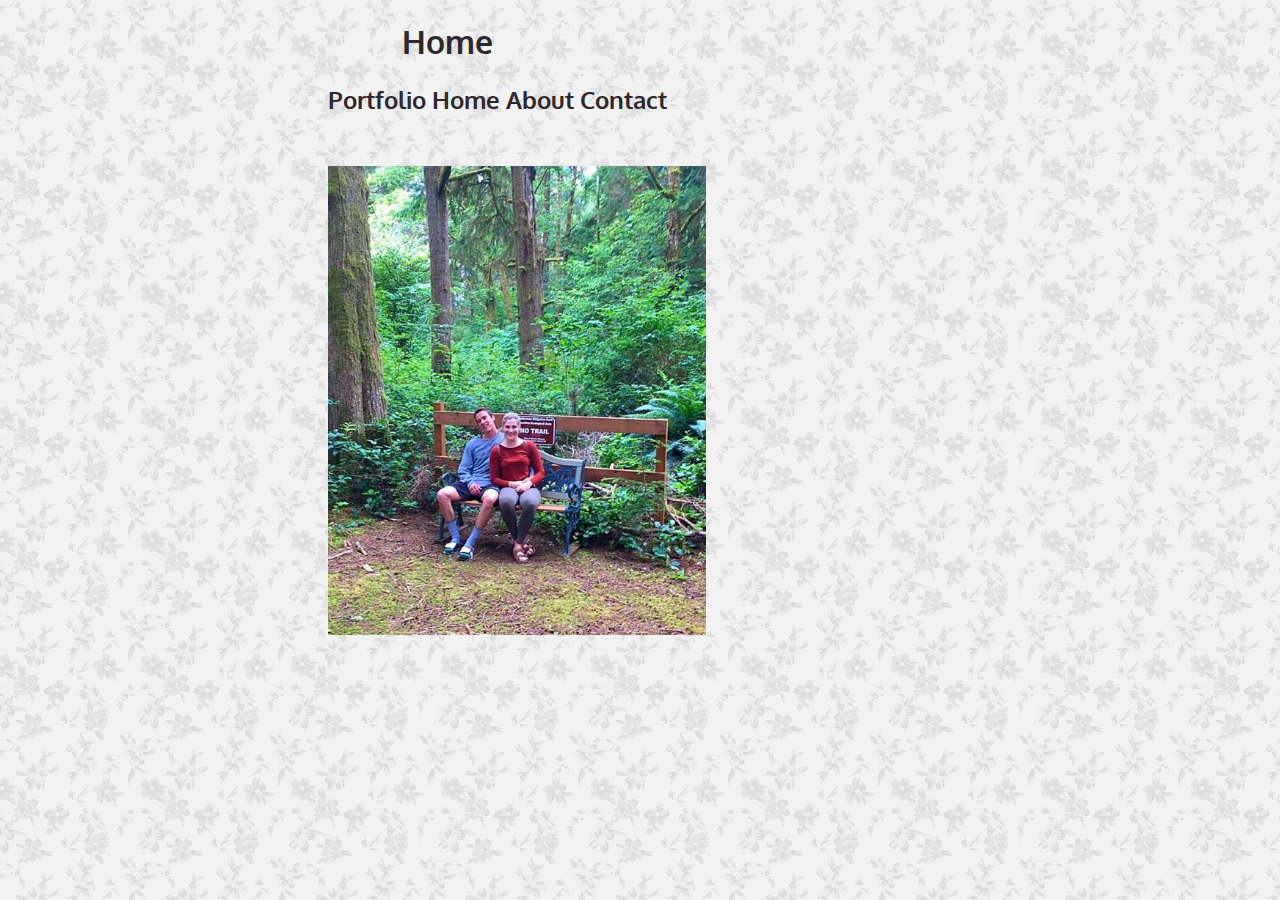
<file: index.html>
<!DOCTYPE html>
<html lang="en">
<head>
    <meta charset="UTF-8">
     <meta name="viewport" content="width=device-width, initial-scale=1">
    <title>About Me</title>
    
    <link rel="stylesheet" href="/css/styles.css" />
    <link href="https://fonts.googleapis.com/css?family=Oxygen" rel="stylesheet">

    
</head>
<body>
 
<h1>Home</h1> 
   
   <div class="links">
   <h2>
       <a href="portfolio.html">Portfolio</a>
       <a href="index.html">Home</a>
       <a href="about.html">About</a>
       <a href="contact.html">Contact</a>      
   </h2> 
    </div>

  <div class="homepage">
       <img src="img/homep.jpg" alt="">  
  </div> 
 
         
</body>
</html>
</file>
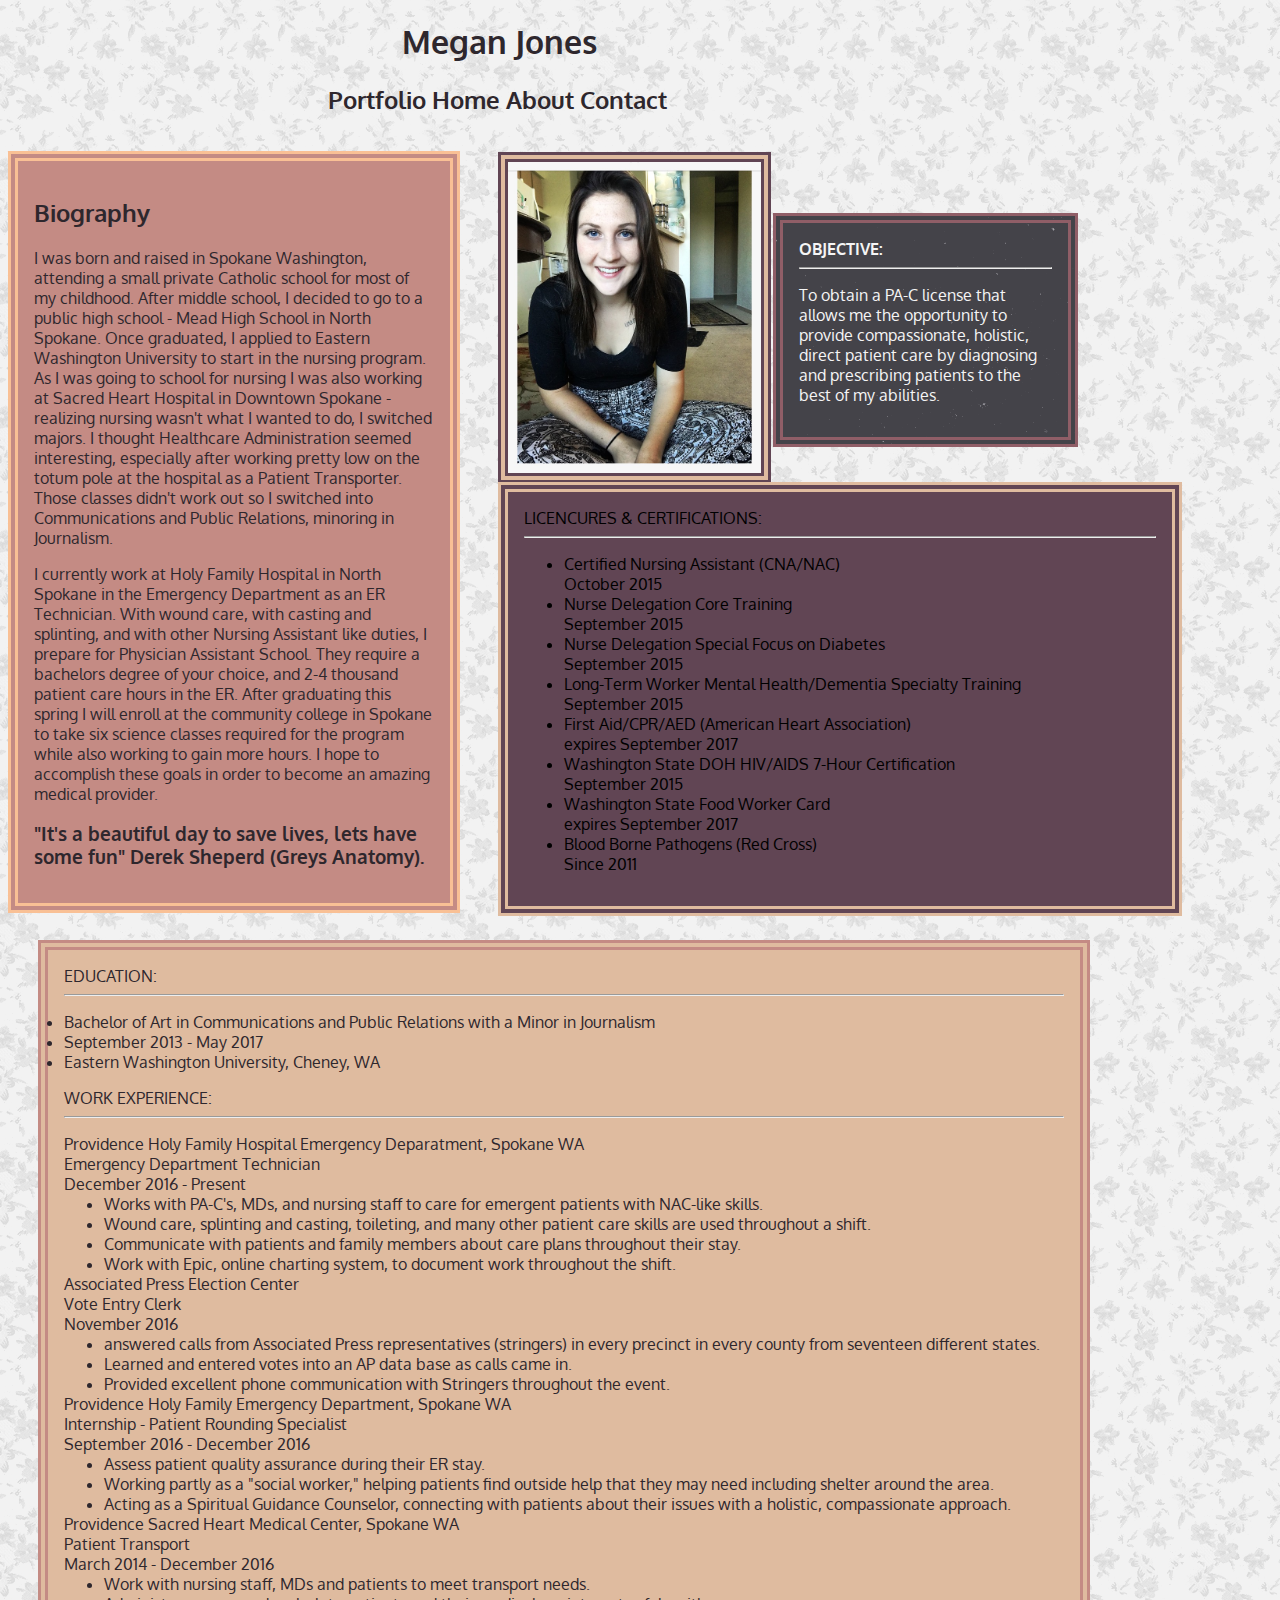
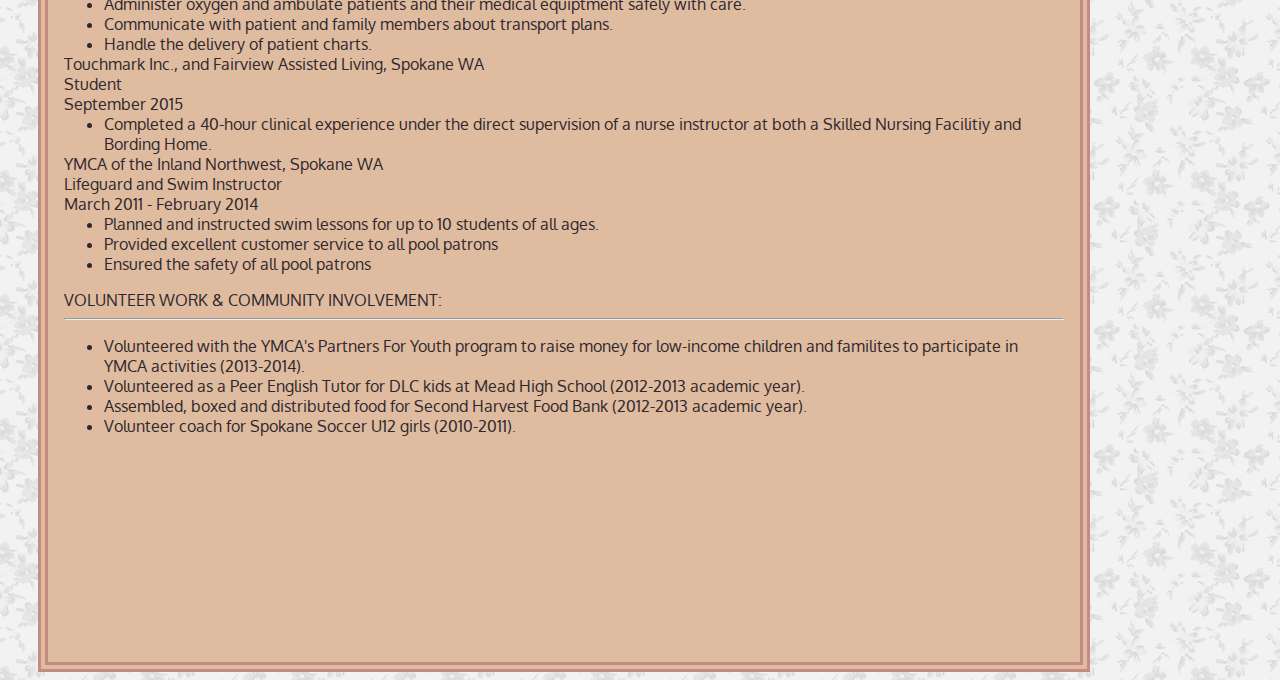
<file: about.html>
<!DOCTYPE html>
<html lang="en">
<head>
    <meta charset="UTF-8">
    <meta name="viewport" content="width=device-width, initial-scale=1">
    <title>Megan Jones</title>
    
    <link rel="stylesheet" href="/css/styles.css" />
    <link href="https://fonts.googleapis.com/css?family=Oxygen" rel="stylesheet">
    
</head>
<body>
<main>
<h1>Megan Jones</h1> 
<div class="links">
   <h2>
       <a href="portfolio.html">Portfolio</a>
       <a href="index.html">Home</a>
       <a href="about.html">About</a>
       <a href="contact.html">Contact</a>   
   </h2>
</div>


<article>   
<section class="bio">
<h2>Biography</h2>

<p>I was born and raised in Spokane Washington, attending a small private Catholic school for most of my childhood. After middle school, I decided to go to a public high school - Mead High School in North Spokane. Once graduated, I applied to Eastern Washington University to start in the nursing program. As I was going to school for nursing I was also working at Sacred Heart Hospital in Downtown Spokane - realizing nursing wasn't what I wanted to do, I switched majors. I thought Healthcare Administration seemed interesting, especially after working pretty low on the totum pole at the hospital as a Patient Transporter. Those classes didn't work out so I switched into Communications and Public Relations, minoring in Journalism. </p>
<p> I currently work at Holy Family Hospital in North Spokane in the Emergency Department as an ER Technician. With wound care, with casting and splinting, and with other Nursing Assistant like duties, I prepare for Physician Assistant School. They require a bachelors degree of your choice, and 2-4 thousand patient care hours in the ER. After graduating this spring I will enroll at the community college in Spokane to take six science classes required for the program while also working to gain more hours. I hope to accomplish these goals in order to become an amazing medical provider.</p>

<h3>"It's a beautiful day to save lives, lets have some fun" Derek Sheperd (Greys Anatomy).</h3>
   </section>
    <section> <img src="/img/megan.jpg" alt="Megan Jones"> </section>
    <section class="objective">
     <strong>OBJECTIVE:</strong><hr>
<p class="ob">To obtain a PA-C license that allows me the opportunity to provide compassionate, holistic, direct patient care by diagnosing and prescribing patients to the best of my abilities.</p>
    
    </section>
    
<section class="certs">
  LICENCURES & CERTIFICATIONS:<hr> 
<ul>
<li>Certified Nursing Assistant (CNA/NAC)</li>                            October 2015 
<li>Nurse Delegation Core Training </li>                                   September 2015
<li>Nurse Delegation Special Focus on Diabetes</li>                       September 2015  
<li>Long-Term Worker Mental Health/Dementia Specialty Training</li>       September 2015
<li>First Aid/CPR/AED (American Heart Association) </li>                  expires September 2017
<li>Washington State DOH HIV/AIDS 7-Hour Certification</li>               September 2015
<li>Washington State Food Worker Card  </li>                              expires September 2017
<li>Blood Borne Pathogens (Red Cross)</li>                                Since 2011
        
</ul>   
    
</section>


<div id="resume">
EDUCATION:<hr>
<p><li>Bachelor of Art in Communications and Public Relations with a Minor in Journalism</li> 
<li>September 2013 - May 2017 </li>
<li>Eastern Washington University, Cheney, WA </li> </p>

WORK EXPERIENCE:<hr>
<dl>
    <dt>Providence Holy Family Hospital Emergency Deparatment, Spokane WA <br> Emergency Department Technician <br> December 2016 - Present</dt>
        <ul>
            <li>Works with PA-C's, MDs, and nursing staff to care for emergent patients with NAC-like skills.</li>
            <li>Wound care, splinting and casting, toileting, and many other patient care skills are used throughout a shift.</li>
            <li>Communicate with patients and family members about care plans throughout their stay.</li>
            <li>Work with Epic, online charting system, to document work throughout the shift.</li>
        </ul>
    <dt>Associated Press Election Center <br> Vote Entry Clerk <br> November 2016</dt>
        <ul>
            <li>answered calls from Associated Press representatives (stringers) in every precinct in every county from seventeen different states.</li>
            <li>Learned and entered votes into an AP data base as calls came in.</li>
            <li>Provided excellent phone communication with Stringers throughout the event.</li> 
        </ul>
    <dt>Providence Holy Family Emergency Department, Spokane WA <br> Internship - Patient Rounding Specialist <br> September 2016 - December 2016</dt>
        <ul>
            <li>Assess patient quality assurance during their ER stay.</li>
            <li>Working partly as a "social worker," helping patients find outside help that they may need including shelter around the area. </li>
            <li>Acting as a Spiritual Guidance Counselor, connecting with patients about their issues with a holistic, compassionate approach.</li>
        </ul>
    <dt>Providence Sacred Heart Medical Center, Spokane WA <br> Patient Transport <br> March 2014 - December 2016</dt>
        <ul>
            <li>Work with nursing staff, MDs and patients to meet transport needs.</li>
            <li>Administer oxygen and ambulate patients and their medical equiptment safely with care.</li>
            <li>Communicate with patient and family members about transport plans.</li>
            <li>Handle the delivery of patient charts.</li>
            
        </ul>
    <dt>Touchmark Inc., and Fairview Assisted Living, Spokane WA <br>Student <br> September 2015</dt>
        <ul>
            <li>Completed a 40-hour clinical experience under the direct supervision of a nurse instructor at both a Skilled Nursing Facilitiy and Bording Home.</li>
        </ul>
    <dt>YMCA of the Inland Northwest, Spokane WA <br> Lifeguard and Swim Instructor <br>March 2011 - February 2014</dt>
        <ul>
            <li>Planned and instructed swim lessons for up to 10 students of all ages.</li>
            <li>Provided excellent customer service to all pool patrons</li>
            <li>Ensured the safety of all pool patrons</li>
        </ul>
    </dl> 
    VOLUNTEER WORK & COMMUNITY INVOLVEMENT: <hr>
   <ul>
       <li>Volunteered with the YMCA's Partners For Youth program to raise money for low-income children and familites to participate in YMCA activities (2013-2014).</li>
       <li>Volunteered as a Peer English Tutor for DLC kids at Mead High School (2012-2013 academic year).</li>
       <li>Assembled, boxed and distributed food for Second Harvest Food Bank (2012-2013 academic year).</li>
       <li>Volunteer coach for Spokane Soccer U12 girls (2010-2011).</li> 
   </ul>
    
</div>
    </article>
    </main>
   
</body>
</html>
</file>
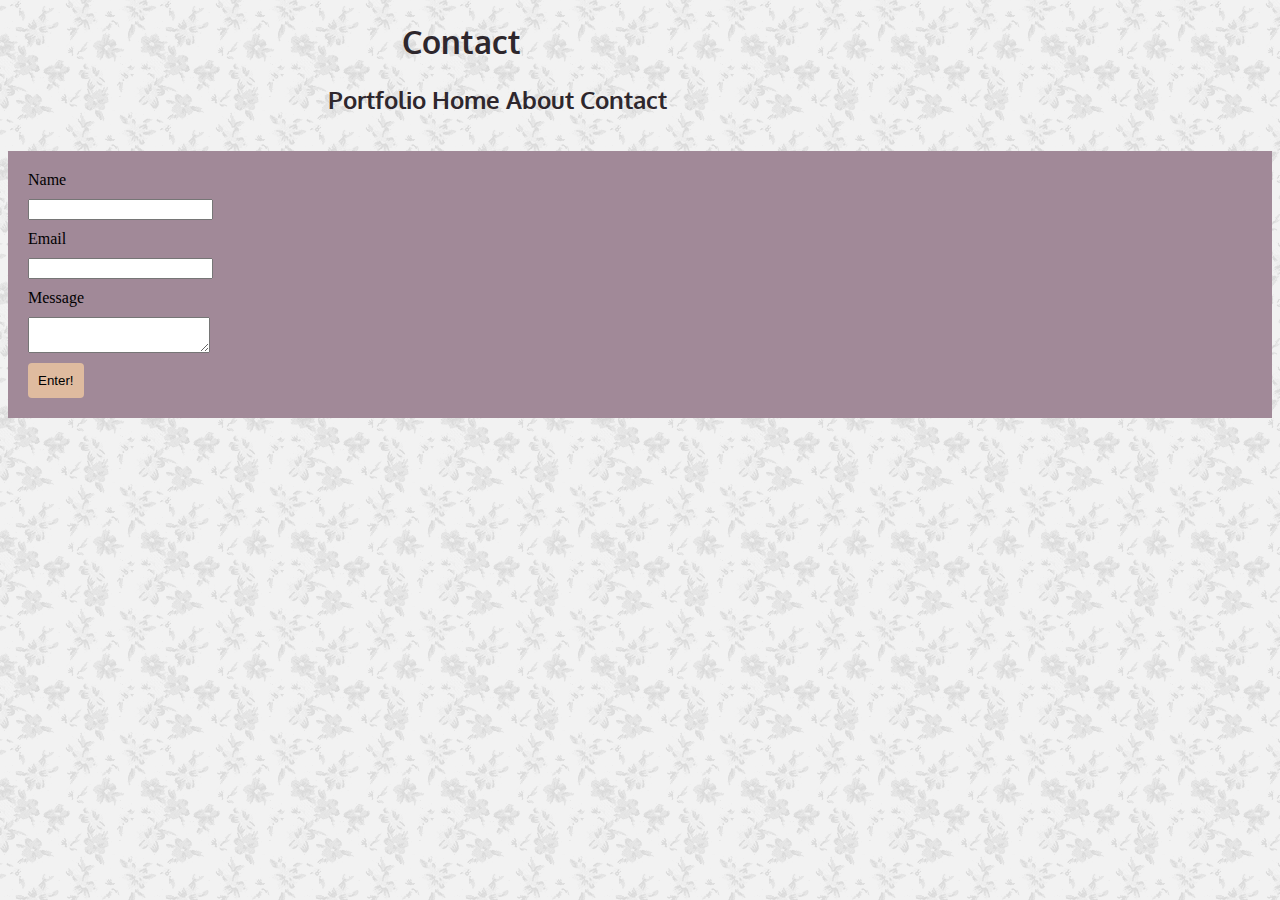
<file: contact.html>
<!DOCTYPE html>
<html lang="en">
<head>
    <meta charset="UTF-8">
     <meta name="viewport" content="width=device-width, initial-scale=1">
    <title>About Me</title>
    
    <link rel="stylesheet" href="/css/styles.css" />
    <link href="https://fonts.googleapis.com/css?family=Oxygen" rel="stylesheet">

    
</head>
<body>
 
<h1>Contact</h1> 
    
    <div class="links">
        <h2>
         <a href="portfolio.html">Portfolio</a>
       <a href="index.html">Home</a>
       <a href="about.html">About</a>
       <a href="contact.html">Contact</a>     
      </h2>
          
    </div>
      
 <form method="POST" action="http://formspree.io/mjones009@eagles.ewu.edu">
      <label for="name">Name</label>
      <input type="input" name="name"/>

    <label for="email">Email</label>
    <input type="input" name="email"/>

    <label for="message">Message</label>
    <textarea name="message"></textarea>

    <input type="submit" value="Enter!" />
    
      
      </form>
   

    
          
</body>
</html>
</file>
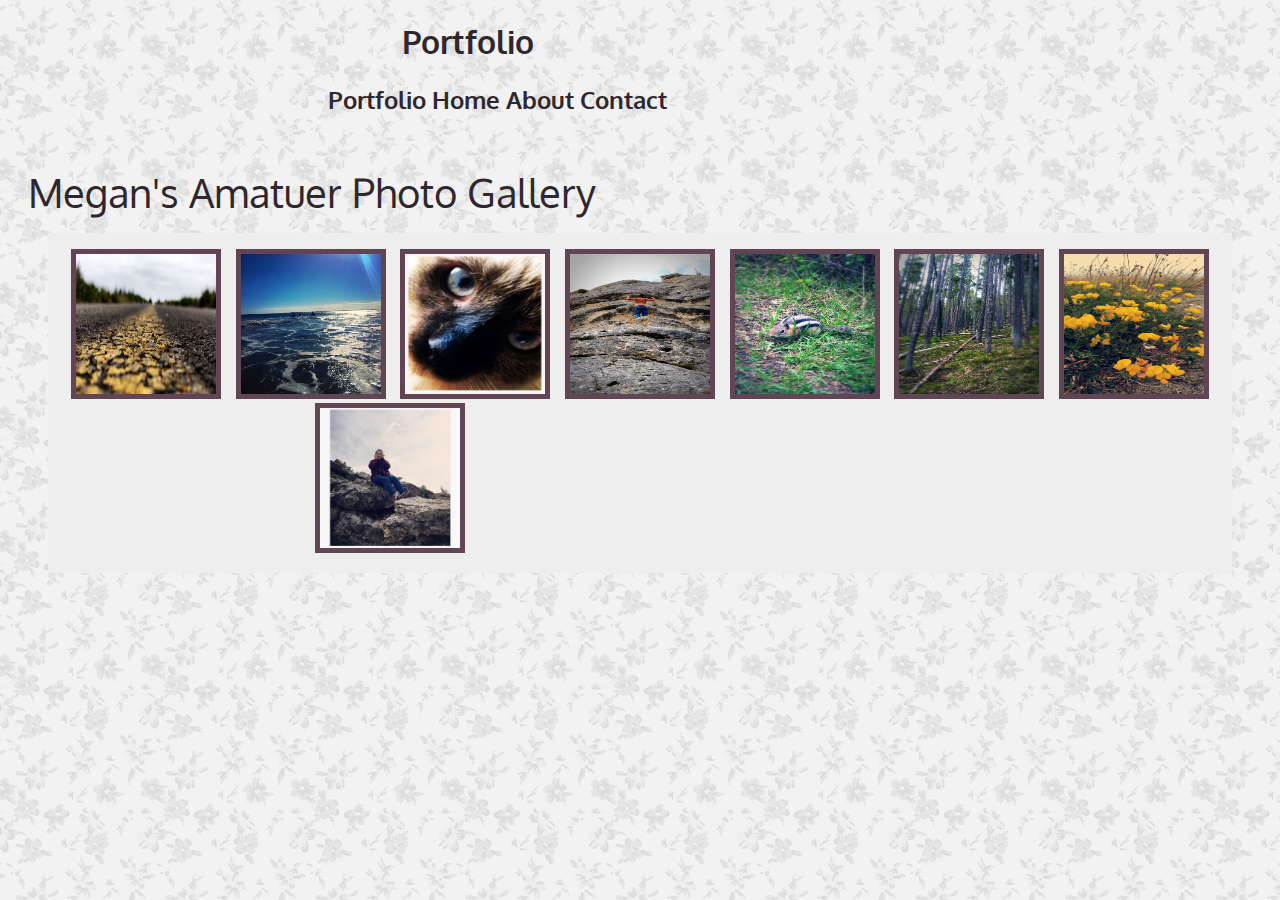
<file: portfolio.html>
<!DOCTYPE html>
<html lang="en">
<head>
    <meta charset="UTF-8">
     <meta name="viewport" content="width=device-width, initial-scale=1">
    <title>Portfolio</title>
    
    <link rel="stylesheet" href="css/gallery-styles.css" />
    <link href="https://fonts.googleapis.com/css?family=Oxygen" rel="stylesheet">
    
</head>
<body>
    <h1>Portfolio</h1>
    
    <div class="links">
    <h2>
       <a href="portfolio.html">Portfolio</a>
       <a href="index.html">Home</a>
       <a href="about.html">About</a>
       <a href="contact.html">Contact</a>   
    </h2>
    </div>
    
    <div class="megan">Megan's Amatuer Photo Gallery</div>
    
    <figure>

    <!-- Thumbnail 2 -->
    <a href="#item-2">
      <img src="img/1.jpg" alt="">
    </a>
    <!-- Thumbnail 3 -->
    <a href="#item-3">
      <img src="img/2.jpg" alt="">
    </a>
     <a href="#item-4">
      <img src="img/3.jpg" alt="">
    </a>
     <a href="#item-5">
      <img src="img/4.jpg" alt="">
    </a>
     <a href="#item-6">
      <img src="img/5.jpg" alt="">
    </a> 
     <a href="#item-7">
      <img src="img/6.jpg" alt="">
    </a>
     <a href="#item-8">
      <img src="img/7.jpg" alt="">
    </a>
     <a href="#item-9">
      <img src="img/8.jpg" alt="">
    </a>
    
    <figcaption>
    </figcaption>

    <!-- Lightbox Overlay 2 -->
    <div class="overlay" id="item-2">
      <img src="img/1.jpg" alt="">
      <a href="#">&#8855; Close</a>
    </div>

    <!-- Lightbox Overlay 3 -->
    <div class="overlay" id="item-3">
      <img src="img/2.jpg" alt="">
      <a href="#">&#8855; Close</a>
    </div>
    
     <!-- Lightbox Overlay 4 -->
    <div class="overlay" id="item-4">
      <img src="img/3.jpg" alt="">
      <a href="#">&#8855; Close</a>
    </div>
    
     <!-- Lightbox Overlay 5 -->
    <div class="overlay" id="item-5">
      <img src="img/4.jpg" alt="">
      <a href="#">&#8855; Close</a>
    </div>
    
     <!-- Lightbox Overlay 6 -->
    <div class="overlay" id="item-6">
      <img src="img/5.jpg" alt="">
      <a href="#">&#8855; Close</a>
    </div>
    
     <!-- Lightbox Overlay 7 -->
    <div class="overlay" id="item-7">
      <img src="img/6.jpg" alt="">
      <a href="#">&#8855; Close</a>
    </div>
    
     <!-- Lightbox Overlay 8 -->
    <div class="overlay" id="item-8">
      <img src="img/7.jpg" alt="">
      <a href="#">&#8855; Close</a>
    </div>
    
     <!-- Lightbox Overlay 9 -->
    <div class="overlay" id="item-9">
      <img src="img/8.jpg" alt="">
      <a href="#">&#8855; Close</a>
    </div>

  </figure>

    
</body>
</html>
</file>
<file: css/styles.css>
body {
  background: url("../img/greyfloralcopy.png");
}
img{
    width: 50%
}
/* FONTS */

h2{
    font-family: 'Oxygen', sans-serif;
    color: #2E272D
}
h1{
    font-family: 'Oxygen', sans-serif;
    color: #2E272D
}
h3{
     font-family: 'Oxygen', sans-serif;
    color: #2E272D
}
p{
    font-family: 'Oxygen', sans-serif;
    color: #2E272D
}
/*SOMETHING IDK*/
h1{
    padding-left: 12.3em;
}
div{
    padding-bottom: 1em;
    padding-left: 20em;
}
.bio {
  background: #C48B84;
  border: 10px double #F9C095;
  padding: 1em;
  width: 400px;
  font-family: 'Oxygen', sans-serif;
    color: #2E272D
  }
section img {
    background: #DFBB9F; 
    border: 10px double #614554;
    position: relative;
    width: 20%;
    height: 20%;
    right: -490px;
    top: -761px;
}
.objective {
    background: url("../img/stardust.png");
    border: 10px double #905E67;
    padding: 1em;
    position: relative;
    width: 20%;
    height: 20%;
    right: -765px;
    top: -1035px;
    font-family: 'Oxygen', sans-serif;
    color: whitesmoke;
}
objective, .ob{
      font-family: 'Oxygen', sans-serif;
    color: whitesmoke;
}
.certs {
    background: #614554;
    border: 10px double #DFBB9F;
    padding: 1em;
    position: relative;
    width: 50%;
    height: 30%;
    right: -490px;
    top:  -1000px;
    font-family: 'Oxygen', sans-serif;
    color: #000;
}
#resume{
    background: #DFBB9F;
    border: 10px double #C48B84;
    padding: 1em;
    width: 1000px;
    height: 80em;
    margin-left: 30px;
    margin-top: -61em;
    font-family:'Oxygen', sans-serif;
    color: #2E272D;
    
}

/* NAVIGATIONS */
a:link,
a:visited {
    color: #2E272D;
    font-family: 'Oxygen', sans-serif;
    text-decoration: none;
}

a:hover{
   background: #DFBB9F;
}

a:active{
    background: #905E67;
}

/*CONTACT*/
form {
 background: #A18998; 
 padding: 10px;
  
}

input[type=submit]{
  background: #DFBB9F;
  border: none;
  border-radius: 4px;
  color: black;
  padding: 10px;
}

label, input, textarea{
  display: block;
  margin: 10px;  
  transition: all .25s;
}

input:focus,
textarea:focus {
  background: #905E67;
  padding: 10px;
  transition: background .25s;
  outline: none;
}

/*HOMEPAGE STUFF*/
.homepage img {
    display: flex;
   position: relative;
    width: 40%;
    height: 40%;
    padding-top: 15px;
}
</file>
<file: css/gallery-styles.css>
/*BACKGROUND*/
body {
  background: url("../img/greyfloralcopy.png");
}
/*FONTS*/
h2{
    font-family: 'Oxygen', sans-serif;
    color: #2E272D;
    
}
h1{
    font-family: 'Oxygen', sans-serif;
    color: #2E272D;
    padding-left: 12.3em;
}
h3{
     font-family: 'Oxygen', sans-serif;
    color: #2E272D;
}
p{
    font-family: 'Oxygen', sans-serif;
    color: #2E272D;
}
.links{
    padding-bottom: 2em;
    padding-left: 20em;
}
/*NAVIGATIONS*/
a:link,
a:visited {
    color: #2E272D;
    font-family: 'Oxygen', sans-serif;
    text-decoration: none;
}

a:hover{
   background: #DFBB9F; 
}

a:active{
    background: #905E67;
}

.megan{
   font-family: 'Oxygen', sans-serif;
    color: #2E272D;
    font-size: 40px;
    padding-left: 20px;
}

/*LIGHTBOX STUFF*/

/* Global */
* {
  box-sizing: border-box;
}

/* Layout with Flexbox */
.gallery {
 display: flex;
 flex-flow: row wrap;
}

figure {
  background: #eee;
  /* Note: Figures have default 1em margin. Optionally override. */
  padding: 1em;
  /* Set `flex-basis` to any value */
  flex: 1 0 300px;
   
  
  
  /* Child & Also Parent   */
  display: flex;
  flex-flow: row wrap;
  justify-content: space-around;
  align-items: center;
}

/* Specific Gallery Styling. Have Fun! */
figure img {
    height: 150px;
    width: 150px;
    border: 5px solid #614554;
    

}

figure p {
  
}

/* Lightbox Overlay */
/* hide  */
.overlay {
  display: none;
    
    
  
/* Overlay Styling   */
  background:rgba(0,0,0,.75);
  height: 100%;
  width: 100%;
  position:absolute;
  top:0;
  left:0;
  
  
}
.overlay img {
    height: 100%;
    width: 75%;
    border: 2px double #614554;
}

/* show */
.overlay:target {
  display: block;
 
  /* Flexbox Vertical & Horizontal Centering */
  display: flex;
  flex-direction: column;
  min-height: 60vh;
  justify-content: center;
  align-items: center; 
 
    
}

/* Close Button  */
.overlay a {
  color: black;
  text-decoration: none;
  font-size: 2em;
}
</file>
